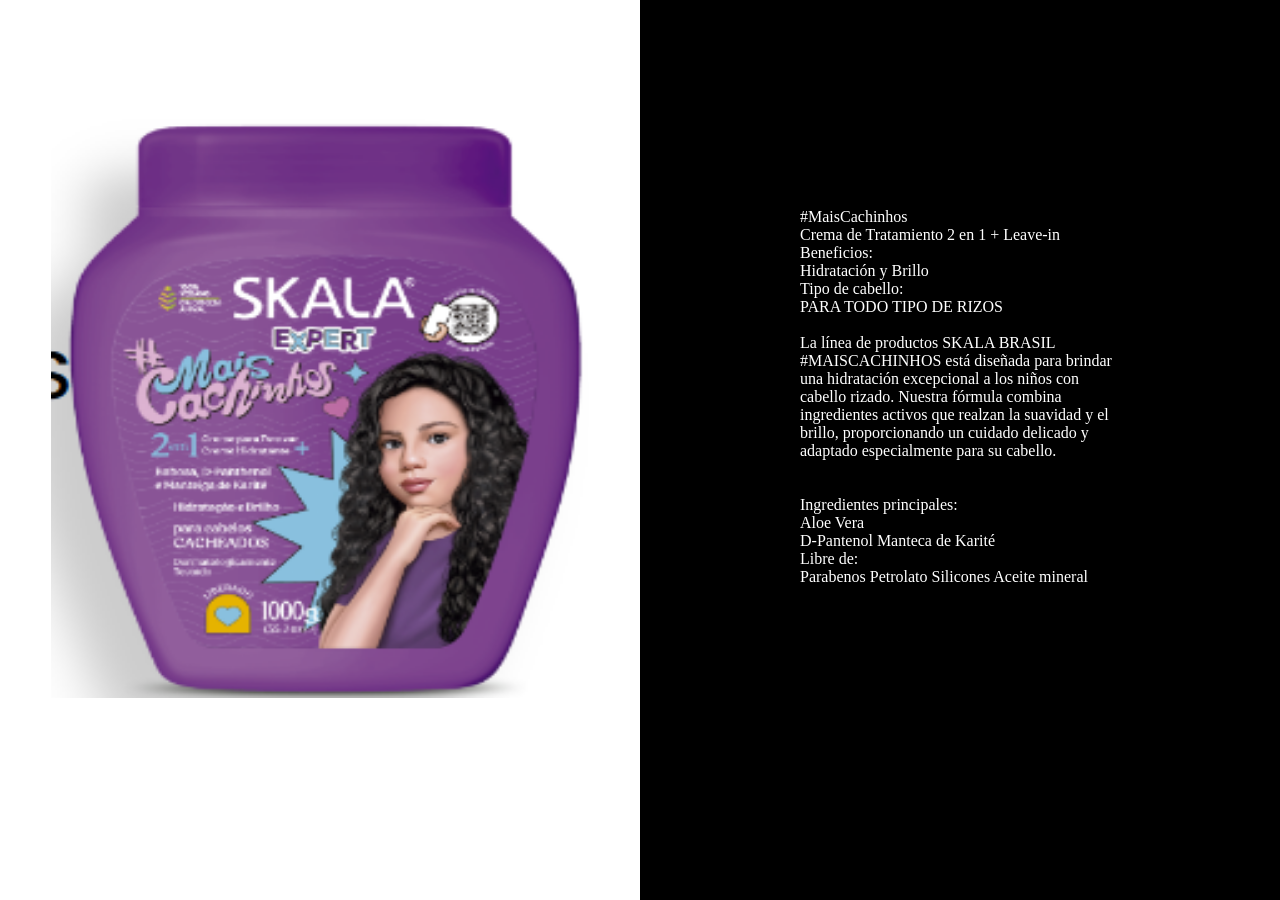
<file: productos/producto1.html>
<!DOCTYPE html>
<html lang="en">
<head>
    <meta charset="UTF-8">
    <meta name="viewport" content="width=device-width, initial-scale=1.0">
    <title>Producto</title>
</head>
<style>

    body {
        margin: 0;
        height: 100vh;
        width: 100%;
        display: flex;
    }

    #img1 {
        display: flex;
        height: 65vh;
        width: 42vw;

    }

    .img {
        display: flex;
        justify-content: center;
        align-items: center;
        background-color: rgba(0, 0, 255, 0);
        height: 100%;
        width: 50%;
    }

    .texto {
        display: flex;
        justify-content: center;
        align-items: center;
        flex-direction: column;
        background-color: rgb(0, 0, 0);
        color: white;
        height: 100%;
        width: 50%;
    }

    .texto > p {
        margin-top: -10vh;
        padding: 25%;
    }


    #aa {
        color: orangered;
        margin-top: -10vh;
        text-decoration: none;
        background-color: white;
    }



    


</style>
<body>
    
    <section class="img">

        <a href="../index.html" id="aa"><img src="../imagenes/sh.png" alt="img" id="img1"></a>
        
    </section>



    <section class="texto">

        <p>           #MaisCachinhos <br>
            Crema de Tratamiento 2 en 1 + Leave-in <br>
            
            Beneficios: <br>
            Hidratación y Brillo <br>
            Tipo de cabello: <br>
            PARA TODO TIPO DE RIZOS <br> <br>
            La línea de productos SKALA BRASIL #MAISCACHINHOS está diseñada para brindar una hidratación excepcional a los niños con cabello rizado. Nuestra fórmula combina ingredientes activos que realzan la suavidad y el brillo, proporcionando un cuidado delicado y adaptado especialmente para su cabello. <br>
            <br> <br>
            Ingredientes principales: <br>
            Aloe Vera <br>
            D-Pantenol
            Manteca de Karité <br>
            Libre de: <br>
            Parabenos
            Petrolato
            Silicones
            Aceite mineral


        </p>

        

    </section>

</body>
</html>
</file>
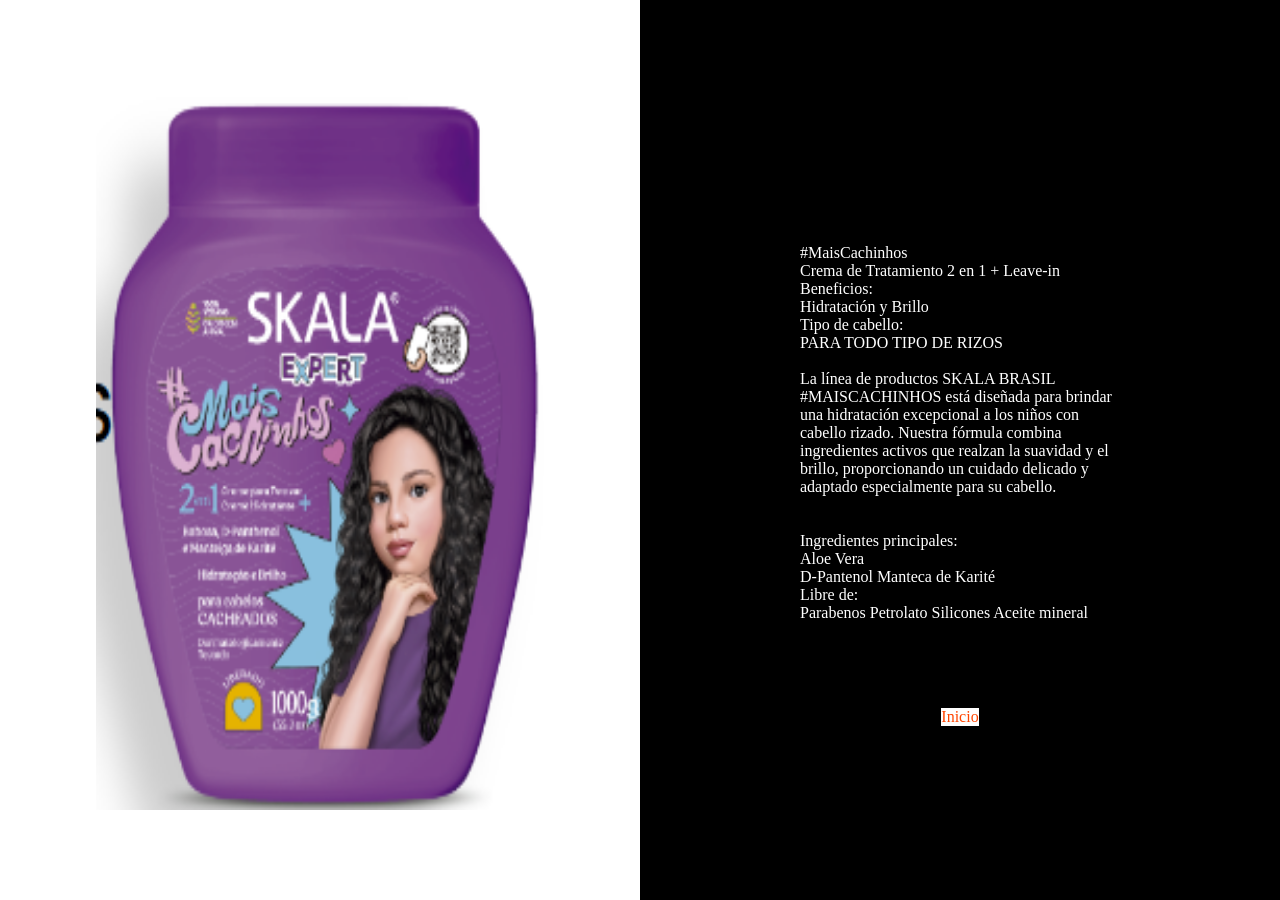
<file: Flores/productos/producto1.html>
<!DOCTYPE html>
<html lang="en">
<head>
    <meta charset="UTF-8">
    <meta name="viewport" content="width=device-width, initial-scale=1.0">
    <title>Producto</title>
</head>
<style>

    body {
        margin: 0;
        height: 100vh;
        width: 100%;
        display: flex;
    }

    #img1 {
        display: flex;
        height: 80%;
        width: 70%;

    }

    .img {
        display: flex;
        justify-content: center;
        align-items: center;
        background-color: rgba(0, 0, 255, 0);
        height: 100%;
        width: 50%;
    }

    .texto {
        display: flex;
        justify-content: center;
        align-items: center;
        flex-direction: column;
        background-color: rgb(0, 0, 0);
        color: white;
        height: 100%;
        width: 50%;
    }

    .texto > p {
        margin-top: -10vh;
        padding: 25%;
    }


    #aa {
        color: orangered;
        margin-top: -10vh;
        text-decoration: none;
        background-color: white;
    }



    


</style>
<body>
    
    <section class="img">

        <img src="../imagenes/sh.png" alt="img" id="img1">

    </section>



    <section class="texto">

        <p>           #MaisCachinhos <br>
            Crema de Tratamiento 2 en 1 + Leave-in <br>
            
            Beneficios: <br>
            Hidratación y Brillo <br>
            Tipo de cabello: <br>
            PARA TODO TIPO DE RIZOS <br> <br>
            La línea de productos SKALA BRASIL #MAISCACHINHOS está diseñada para brindar una hidratación excepcional a los niños con cabello rizado. Nuestra fórmula combina ingredientes activos que realzan la suavidad y el brillo, proporcionando un cuidado delicado y adaptado especialmente para su cabello. <br>
            <br> <br>
            Ingredientes principales: <br>
            Aloe Vera <br>
            D-Pantenol
            Manteca de Karité <br>
            Libre de: <br>
            Parabenos
            Petrolato
            Silicones
            Aceite mineral


        </p>

        <a href="../index.html" id="aa">Inicio</a>

    </section>

</body>
</html>
</file>
